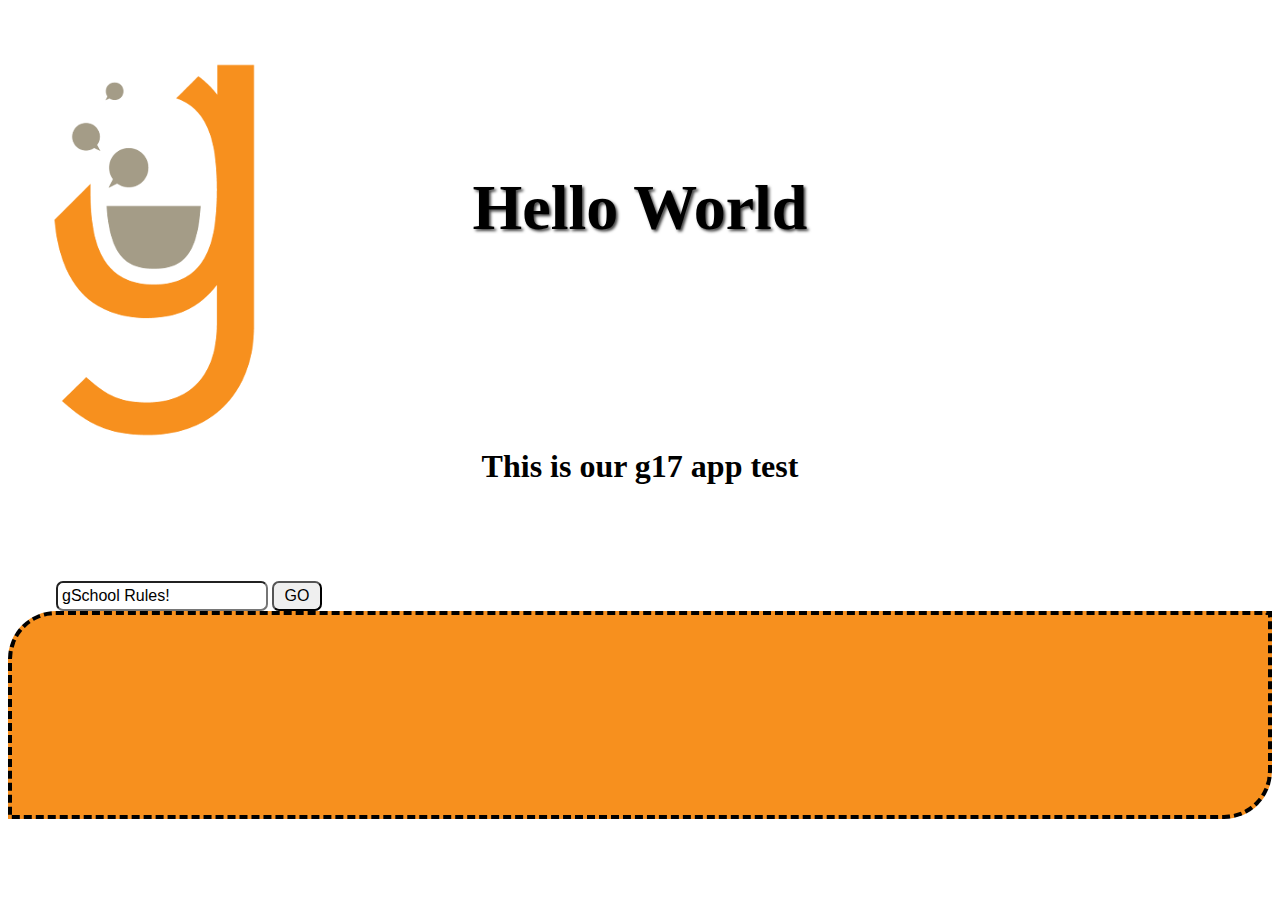
<file: hello-chrome-app/index.html>
<!doctype html>
<html lang="en">
<head>
  <meta charset="utf-8">
  <meta http-equiv="X-UA-Compatible" content="IE=edge,chrome=1">
  <title>Hello Chrome</title>
  <link rel="stylesheet" href="css/styles.css">
</head>
<body>
<div class="bg-filler"></div>

<header>
    <h1>Hello World</h1>
</header>

<section>
    <article>
        <h3>This is our g17 app test</h3>
        <form>
            <input type="text" id="text" value="gSchool Rules!"></input>
            <button type="button" id="button">GO</button>
        </form>
    </article>
    <article id="printText">
      
    </article>
</section>
  
  <script src="js/javascript.js"></script>
</body>
</html>
</file>
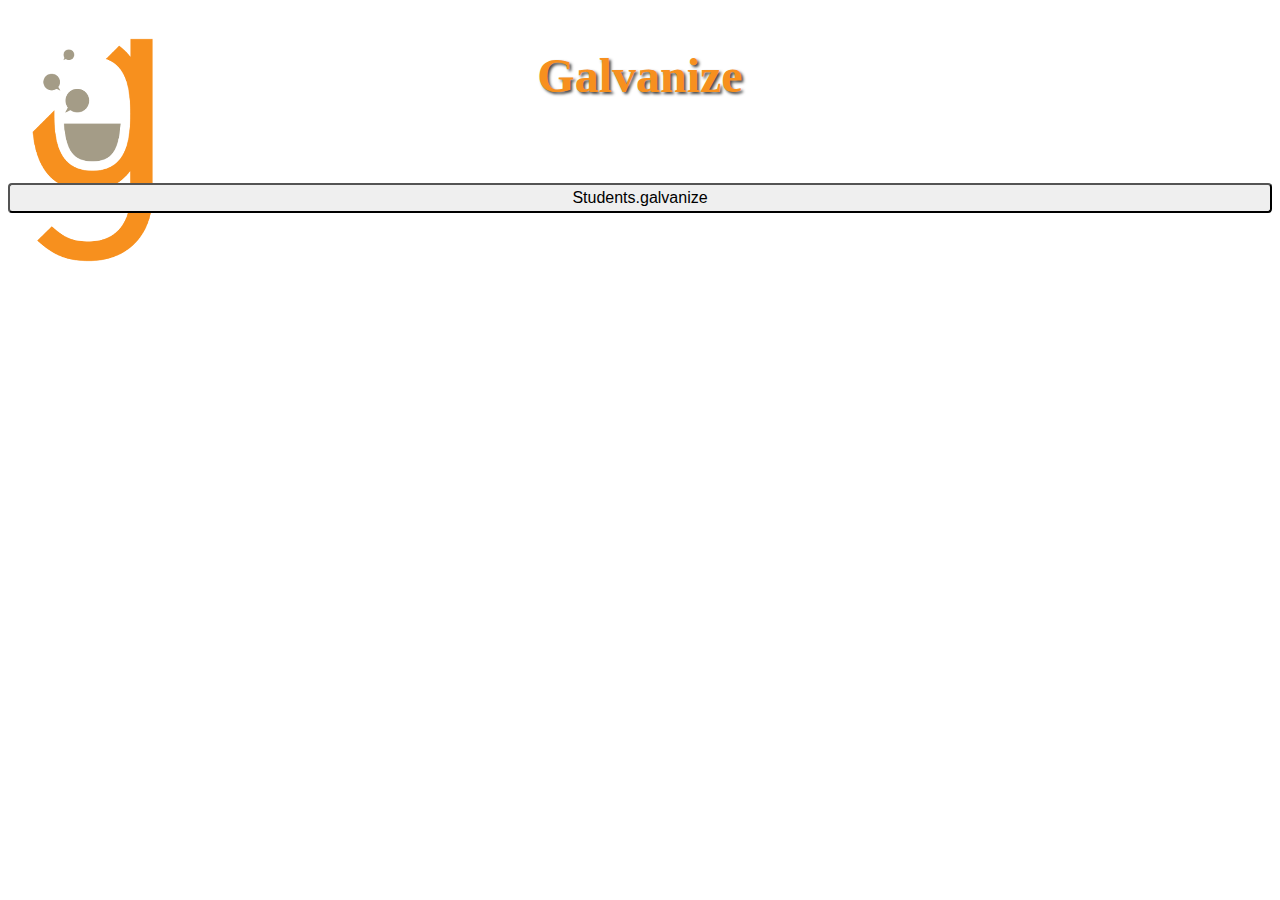
<file: hello-chrome-ext/popup.html>
<!DOCTYPE html>

<html>
  <head>
    <title>gSchool</title>
    <link rel="stylesheet" type="text/css" href="css/styles.css">
    <script src="popup.js"></script>
  </head>
  <body>
    <h3>Galvanize</h3>
    <button id="checkPage">Students.galvanize</button>
  </body>
</html>
</file>
<file: hello-chrome-app/css/styles.css>
/*
	STYLES.CSS
*/

body {
	background-image: url('../images/galvanize.png');
	background-repeat: no-repeat;
}

h1 {
	text-shadow: 2px 2px 3px #444;
	text-align: center;
	font-size: 4em;
	padding: 2em;
}
h3 {
	padding: 1em;
	text-align:center;
	font-size: 2em;
}

input {
	padding: 4px;
	border-radius: 7px;
	font-size: 1em;
	width: 200px;
	margin-left: 3em;
	margin-top: 2em;
}
button {
	padding: 4px;
	border-radius: 7px;
	font-size: 1em;
	width: 50px;
}

#printText{
	min-height: 200px;
	border: 4px dashed #000;
	border-top-left-radius: 3em;
	border-bottom-right-radius: 3em;
	background-color: #f7901e;
	color: #fff;
	text-align: center;
}
</file>
<file: hello-chrome-ext/css/styles.css>
/*
	STYLES.CSS
*/
body {
	background-image: url('../images/galvanize.png');
	background-repeat: no-repeat;
	min-height: 250px;
}

h3 {
	text-shadow: 2px 2px 3px #444;
	text-align: center;
	font-size: 3em;
	color: #f7901e;
}

button {
	margin-top: 2em;
	padding: 4px;
	border-radius: 4px;
	font-size: 1em;
	width: 100%;
}
</file>
